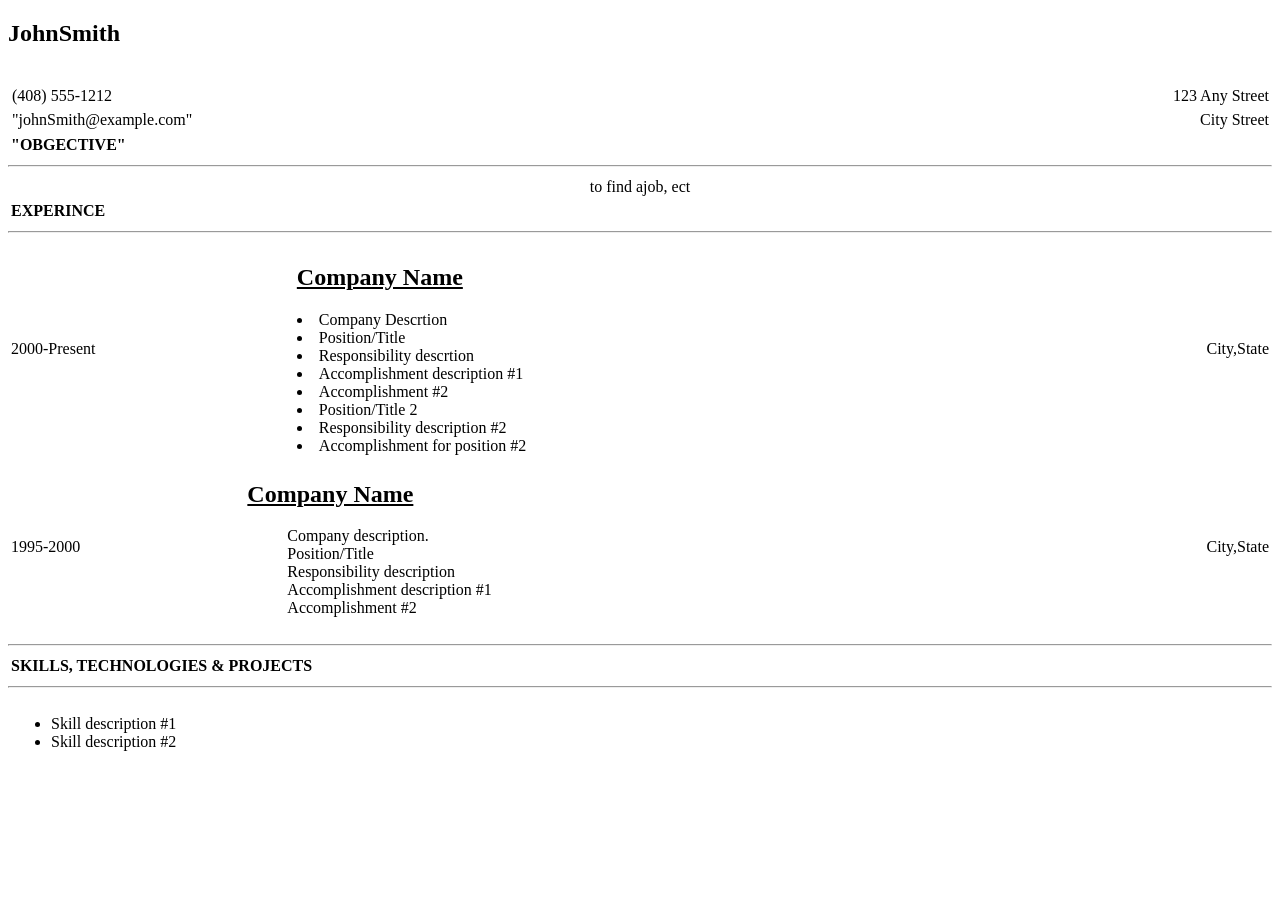
<file: index.html>
<!DOCTYPE html>
<html lang="en">
<head>
    <meta charset="UTF-8">
    <meta name="viewport" content="width=device-width, initial-scale=1.0">
    <title> Decoment</title>
</head>
<body > 
    <table>
        <tr><h2>JohnSmith</h2></tr>
    </table>
    
     <table style="width: 100%" > 
        <tr>
             <td><p style="margin: 1px;">(408) 555-1212</p></td>
            <td align="right">123 Any Street</td>
            </p>
        </tr>
         <tr> 
            <td><p style="margin: 1px;">"johnSmith@example.com"</p></td>
            <td align="right">City Street</td>
            </p>  
         </tr> 
         </table>
         <table style="width:100%">
          <tr>
             <td> <b>"OBGECTIVE"</b></td>
          </tr>
          </table>
          <hr>
          <table style="width: 100%">
          <tr> 
            <td align="center">to find ajob, ect</td>
          </tr>
         </table>
         
        <table style="width: 100%"> 
        <tr>
            <td><b>EXPERINCE</b></td>
        </tr>
        </table>   
        <hr>
        <table style="width: 100%">
         <tr>
            <td>2000-Present</td>
            <td> 
               <h2><u>Company Name</u></h2>
               <ul style="list-style: none;"></ul>
                <li>Company Descrtion</li>
                <Li>Position/Title</Li>
                <li>Responsibility descrtion</li>
                <li>Accomplishment description #1</li>
                <li>Accomplishment #2</li>
                <li>Position/Title 2</li>
                <li>Responsibility description #2</li>
                <li>Accomplishment for position #2</li>
                </td>
                <td align="right"><p style="margin:0,1%;">City,State</p></td> 
                </tr>
                </table>
                <table style="width:100%">
                    <tr>
                        <td>1995-2000</td>
                        <td>
                        <h2><u>Company Name</u></h2>
                        <ul style="list-style: none;">
                        <li>Company description.</li>
                        <li>Position/Title</li>
                        <li>Responsibility description</li>
                        <li>Accomplishment description #1</li>
                        <li>Accomplishment #2</li>
                        </ul>
                        </td>
                       <td align="right"><p style="margin:0,1%;">City,State</p></td> 
                    </tr>
                </table>
                <hr>
                <table style="width: 100%;">
                    <tr>
                         <td><b>SKILLS, TECHNOLOGIES & PROJECTS</b></td>
                    </tr>
                </table>
                <hr>
                <table>
                    <tr>
                        <td>
                            <ul>
                                <li>Skill description #1</li>
                                <li>Skill description #2</li>
                            </ul>
                        </td>
                    </tr>
                </table>
   
     </body>
</file>
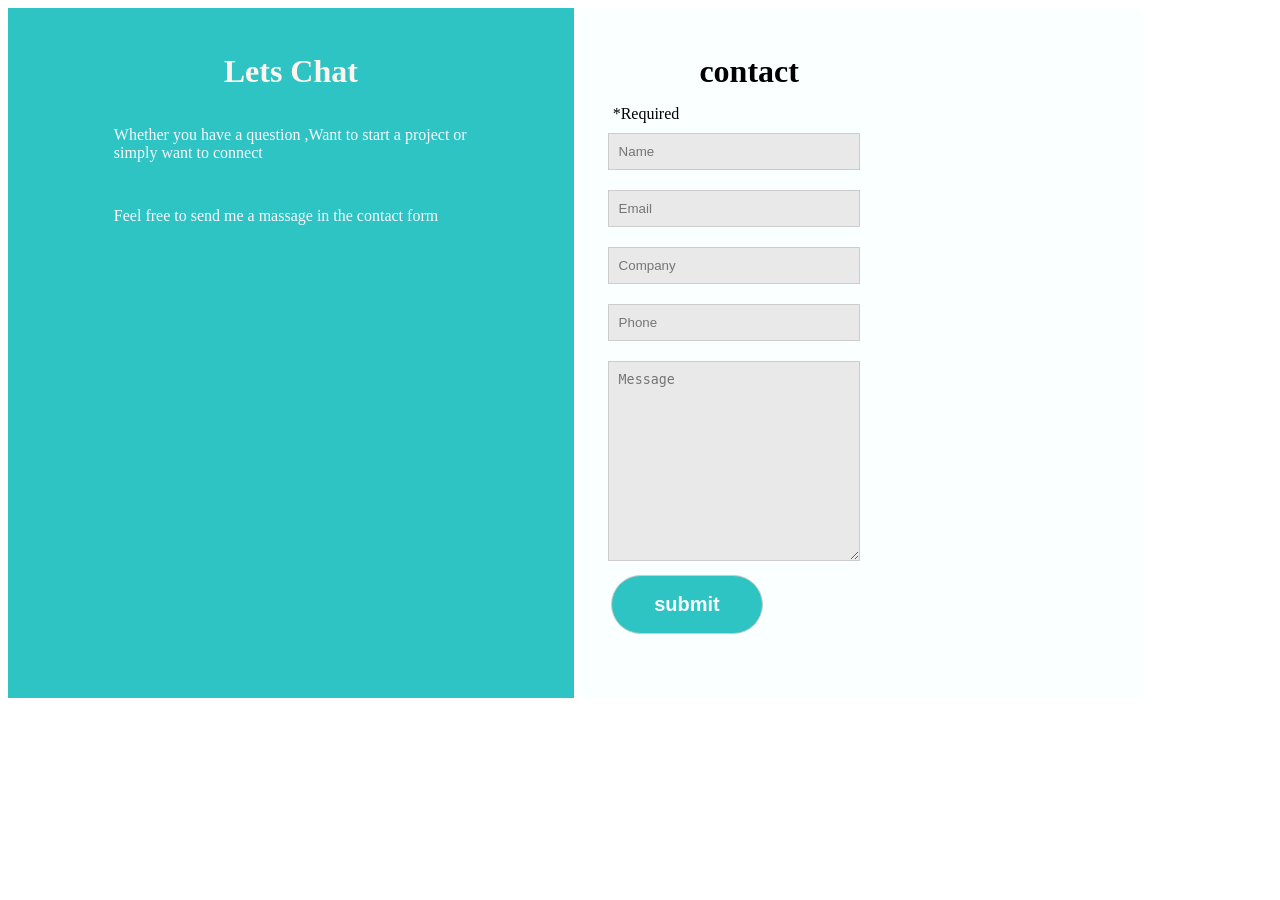
<file: task2.html>
<!DOCTYPE html>
<html lang="en">
<head>
    <meta charset="UTF-8">
    <meta name="viewport" content="width=device-width, initial-scale=1.0">
    <title>Document</title>
    <link rel="stylesheet" href="task2.css">
</head>
<body>
   <div class="contener">
 <div class="intro">
    <h1><b>Lets Chat</b></h1>
    <p class="contentup">Whether you have a question ,Want to start a project or simply want to connect</p>
    <p class="contentdown"> Feel free to send me a massage in the contact form </p>
 </div> 
 <div class="form">
 <h1 class="form"><b>contact</b></h1>
 <form>
    <label for="first"> *Required</label>
    <br>
   <input class="Name" placeholder="Name" type="text">
   <br>
   <input class="Email" placeholder="Email" type="email">
   <br>
   <input class="Company" placeholder="Company" type="text">
   <br>
   <input class="Phone" placeholder="Phone" type="text">
   <br>
   <textarea class="message" placeholder="Message" type="text"></textarea>
   <button><h2>

      submit
   </h2>
   </button>
   
 </form>
 </div> 
 </div> 
</body>
</html>
</file>
<file: task2.css>
div.intro{

    background-color:#2ec4c4;
    width: 40%;
    height:70vh ;
    border: 30px solid#2ec4c4;
    align-items: center;
}

h1{
    color: seashell;
    margin: 3%;
    align-items: center;
    text-align: center;
    
}

h1.form{
    color: rgb(0, 0, 0);
    margin: 3%;
    align-items: center;
}

p.contentup{
    color: ghostwhite; 
    font-weight:x lighter;
    font-size: 100%;
    margin: 3% auto;
    padding: 4%;
    width:70%;
    align-items: center;
}

p.contentdown{
    color: ghostwhite; 
    font-weight:x lighter;
    font-size: 100%;
    margin: 3% auto;
    padding: 2%;
    width:70%;
    align-items: center;
}
div.form{
    background-color:#faffff;
    width: 40%;
    height:70vh ;
    border: 30px solid#faffff;
    align-items: center;
    
}

label{
    color:rgb(0, 0, 0);
    margin: 1%;
}

.intro,.form {
    width: 50%;
    display: inline-block;
    vertical-align: top;
    align-items: center;
    justify-content: center;
}

.body{
    background-color: darkorchid;
    justify-content: c;
}
.Name, .Email, .Company, .Phone{
    width: 50%;
    padding: 10px;
    margin: 10px 0;
    box-sizing: border-box;
    border: 1px solid #ccc;
    background-color: rgb(233, 233, 233);
}

.message{
     width: 50%;
    height: 200px;
    padding: 10px;
    margin: 10px 0;
    display: block;
    box-sizing: border-box;
    border: 1px solid #ccc;
    background-color: rgb(233, 233, 233);
}

button{
    background-color: #2ec4c4;
    color: ghostwhite; 
    padding: 0.1%;
    margin: 0.7%;
    box-sizing: border-box;
    width: 30%;
    border : 1px solid #ccc;
    height: 0.1%;
    border-radius: 80px;
    text-align: center;
}
</file>
